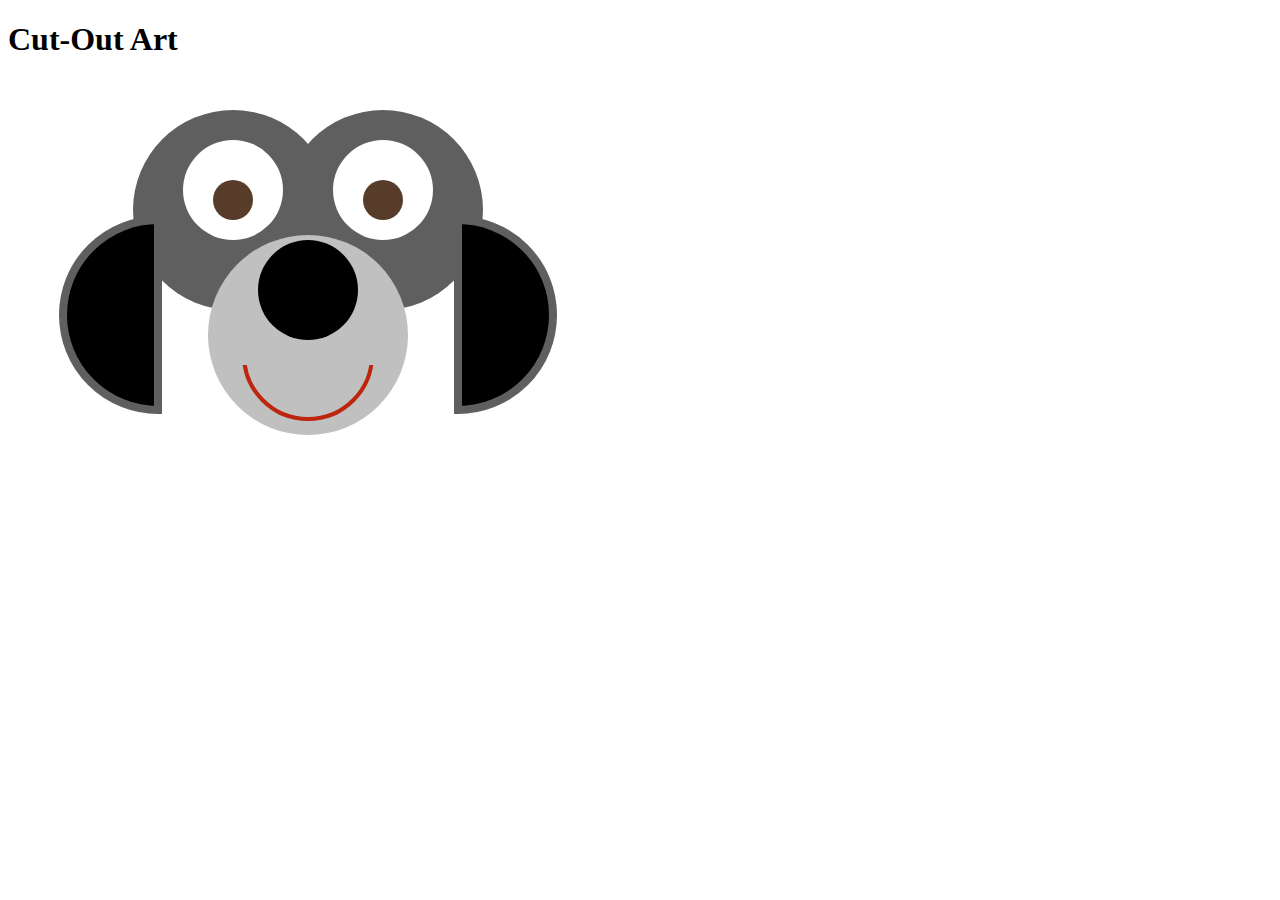
<file: lis549-exercise-04-tlight01/index.html>
<!DOCTYPE html>
<html lang="en">
<head>
    <meta charset="UTF-8">  
    <title>Cut-Out Art</title>
    <link rel="stylesheet" href="css/style.css">
</head>
<body>
    <h1>Cut-Out Art</h1>
    
    <svg xmlns="http://www.w3.org/2000/svg" width=600 height=400>

        <rect x=0 y=0 width=600 height=400 />

        <!-- 1. These circles should have a color (`fill`) of `#5f5f5f` -->
        <circle cx=225 cy=130 r=100 />
        <circle cx=375 cy=130 r=100 />

        <!-- 2. These paths should have a `stroke` of `#5f5f5f` and 
             a `stroke-width` of 8px -->
        <path d="M150,140 A 90,90 0 0,0 150,330 z" />
        <path d="M450,140 A 90,90 0 1,1 450,330 z" />

        <!-- 3. These circles should be colored white -->
        <circle class="small" cx=225 cy=110 r=50 />
        <circle class="small" cx=375 cy=110 r=50 />

        <g class="contained">
            <!-- 4. These circles should be colored `#573d29` -->
            <circle class="small" cx=225 cy=120 r=20 />
            <circle class="small" cx=375 cy=120 r=20 />
        </g>
             
        <g class="contained">
            <!-- 5. The circle and rectangle in this group should be colored `#c0c0c0` 
                 and have a stroke of `none`
                 Use a single rule (with the group selector) -->
            <circle cx=300 cy=255 r=100 />
            
            <rect id="rect" x=225 y=210 width=150 height=75 />
        </g>

        <!-- 6. This path should also be filled with a color `#c0c0c0`, 
             but have a stroke colored `#bd250d` with a width of 4px -->
        <!-- 7. In addition, when you `hover` over this path, its fill should also
             become `#bd250d`. -->
        <path id="interactive" d="M253,210 L236,275 A 60,60 0 0,0 364,275 L347,210 Z" />
        
        <use href="#rect" /> <!-- ignore this -->
                
        <!-- 8. These rectangles should have an `opacity` of 0
             Note that you'll need to modify a previous rule so that the
             previous rectangle in the "contained" group remains opaque 
             (has an `opacity` of 1)
        -->
        <rect x=100 y=160 width=150 height=150 />
        <rect x=350 y=160 width=150 height=150 />
        <rect x=235 y=340 width=130 height=150 />
        
        <!-- 9. Finally, this path should have no stroke.
             Hint: consider using a pseudo-class -->
        <path d="M250,210 a 50,50 0 1,0 100,0 a 50,50 0 1,0 -100,0"/>

    </svg>
</body>
</html>
</file>
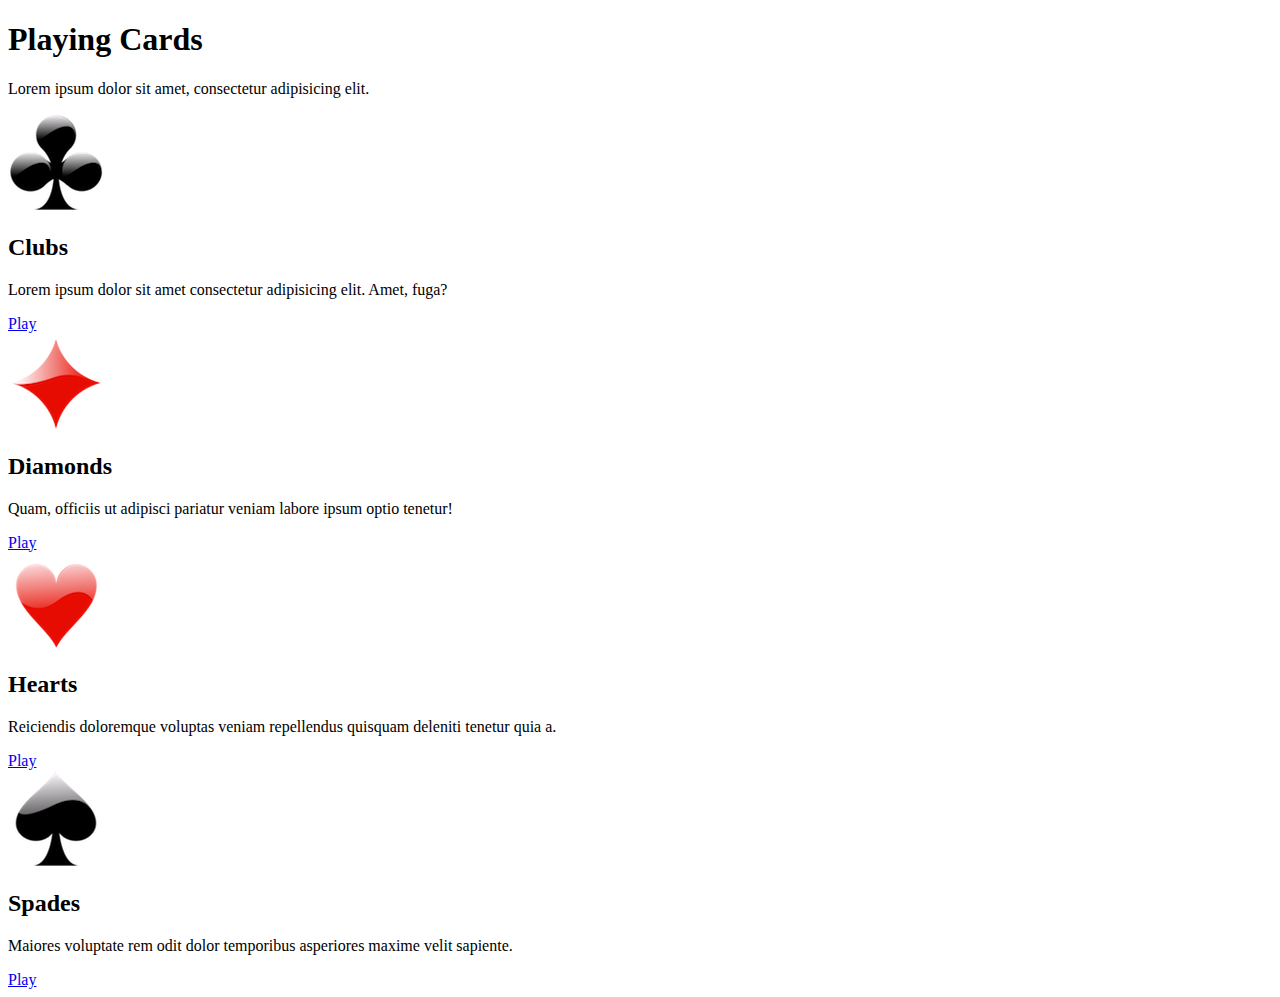
<file: lis549-exercise-07-tlight01/index.html>
<!DOCTYPE html>
<html lang="en">
<head>
  <meta charset="utf-8">
  <meta name="viewport" content="width=device-width, initial-scale=1, shrink-to-fit=no">  
  <link href="https://cdn.jsdelivr.net/npm/bootstrap@5.0.2/dist/css/bootstrap.min.css" rel="stylesheet" integrity="sha384-EVSTQN3/azprG1Anm3QDgpJLIm9Nao0Yz1ztcQTwFspd3yD65VohhpuuCOmLASjC" crossorigin="anonymous">
  <title>Playing Cards</title>

  <!-- link in Bootstrap here -->
</head>

<body>
  <header class="bg-dark text-white py-5 mb-4 ">
    <div class="container-fluid">
    <h1 >Playing Cards</h1>
    <p class="lead">Lorem ipsum dolor sit amet, consectetur adipisicing elit.</p>
    </div>
  </header>

  <main>
    <div class="container">
      <div class="row">
    <!-- Card 1 -->
      <div class="col col-md-6 col-xl-3 d-flex">
        <div class="card mb-4" >
          <div class="card-body">
            <div class="row">
              <div class="col col-sm-auto col-xl-12">
                <img src="img/card-club-icon.png" alt="the club suit symbol" class="pb-3">
              </div>
              <div class="col">
                <h2 class="card-title">Clubs</h2>
                <p class="card-text">Lorem ipsum dolor sit amet consectetur adipisicing elit. Amet, fuga?</p>
                <a href="#" class="btn btn-dark">Play</a>
              </div>
            </div>
          </div>
        </div>
      </div>

      <!-- Card 2 -->
      <div class="col-sm-12 col-md-6 col-xl-3 d-flex">
        <div class="card mb-4">
          <div class="card-body">
            <div class="row">
              <div class="col col-sm-auto col-xl-12">
                <img src="img/card-diamond-icon.png" alt="the diamond suit symbol" class="pb-3">
              </div>
              <div class="col">
                <h2 class="card-title">Diamonds</h2>
                <p class="card-text">Quam, officiis ut adipisci pariatur veniam labore ipsum optio tenetur!</p>
                <a href="#" class="btn btn-dark">Play</a>
              </div>
            </div>
          </div>
        </div>
      </div>

      <!-- Card 3 -->
      <div class="col-sm-12 col-md-6 col-xl-3 d-flex">
        <div class="card mb-4">
          <div class="card-body">
            <div class="row">
              <div class="col col-sm-auto col-xl-12">
                <img src="img/card-heart-icon.png" alt="the heart suit symbol" class="pb-3">
              </div>
              <div class="col">
                <h2 class="card-title">Hearts</h2>
                <p class="card-text">Reiciendis doloremque voluptas veniam repellendus quisquam deleniti tenetur quia a.</p>
                <a href="#" class="btn btn-dark">Play</a>
              </div>
            </div>
          </div>
        </div>
      </div>

      <!-- Card 4 -->
      <div class="col-sm-12 col-md-6 col-xl-3 d-flex">
        <div class="card mb-4">
          <div class="card-body">
            <div class="row">
              <div class="col col-sm-auto col-xl-12">
                <img src="img/card-spade-icon.png" alt="the heart suit symbol" class="pb-3">
              </div>
              <div class="col">
                <h2 class="card-title">Spades</h2>
                <p class="card-text">Maiores voluptate rem odit dolor temporibus asperiores maxime velit sapiente.</p>
                <a href="#" class="btn btn-dark">Play</a>
              </div>
            </div>
          </div>
        </div>
      </div>
    </div>
  </div>
  </main>
</body>

</html>
</file>
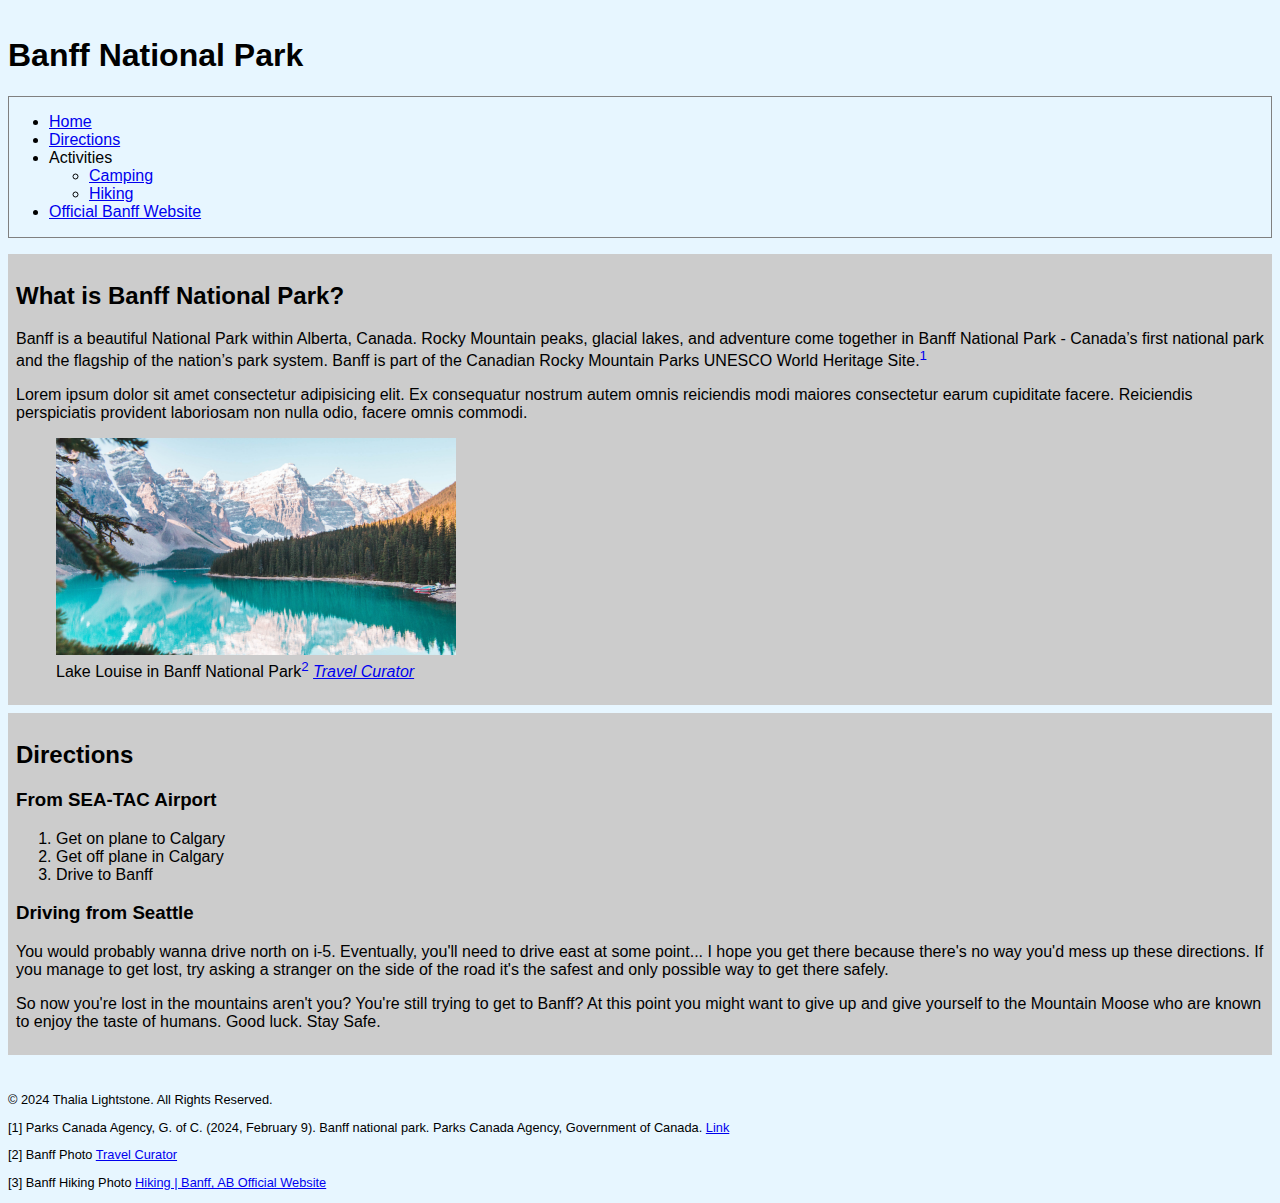
<file: exercise2/index2.html>
<!DOCTYPE html>
<html lang="en">
<head>
  <meta charset="utf-8">
  <meta name="author" content="Thalia Lightstone">
  <meta name="description" content="Details about Banff National Park, Canada">
  <title>Banff National Park</title>

  <link rel="stylesheet" href="css/style.css">
</head>
<body>
  <header> 
    <h1> Banff National Park</h1>
    <nav>
      <ul>
        <li><a href="index2.html">Home</a></li>
        <li><a href="#Directions">Directions</a></li>
        <li>Activities
          <ul>
            <li><a href="../exercise2/activities/camping.html">Camping</a></li>
            <li><a href="../exercise2/activities/hiking.html">Hiking</a></li>
          </ul></li>
        <li><a href="https://banff.ca/">Official Banff Website</a></li>
      </ul>
    </nav>
  </header>
  <main>
    <!-- First section, description -->
    <section>
      <h2>
          What is Banff National Park? 
      </h2>
          <p>
            Banff is a beautiful National Park within Alberta, Canada. 
            Rocky Mountain peaks, glacial lakes, and adventure come together in Banff National Park - Canada’s first national park and the flagship of the nation’s park system. Banff is part of the Canadian Rocky Mountain Parks UNESCO 
            World Heritage Site.<a href="#DescriptCitation1" class="citation">1</a>
          </p>
          <p>
            Lorem ipsum dolor sit amet consectetur adipisicing elit. Ex consequatur nostrum autem omnis reiciendis modi maiores consectetur earum cupiditate facere. Reiciendis perspiciatis provident laboriosam non nulla odio, facere omnis commodi.
          </p>
          <figure>
            <img src="../exercise2/img/banff-photo.png" alt="image of banff">
            <figcaption>Lake Louise in Banff National Park<a href="#DescriptCitation2" class="citation">2</a>
            <cite><a href="https://travelcurator.com/beauty-wellness/why-canadas-banff-national-park-is-the-ultimate-luxury-wellness-destination/">Travel Curator</a></cite>
            </figcaption>
          </figure>
      </section>
      <!-- Second section, Directions -->
      <section>
      <h2 id="Directions">
          Directions
      </h2>
        <h3>
          From SEA-TAC Airport
        </h3>
          <ol>
            <li>Get on plane to Calgary</li>
            <li>Get off plane in Calgary</li>
            <li>Drive to Banff</li>
          </ol>
        <h3>
          Driving from Seattle
        </h3>
          <p>
              You would probably wanna drive north on i-5. Eventually, you'll need to drive east at some point... 
              I hope you get there because there's no way you'd mess up these directions. If you manage to get lost, try asking a stranger on the side of the road
             it's the safest and only possible way to get there safely.
          </p>
          <p>
            So now you're lost in the mountains aren't you? You're still trying to get to Banff?
            At this point you might want to give up and give yourself to the Mountain Moose who are known to enjoy the taste of humans. Good luck. Stay Safe.
          </p>
      </section>
  </main>
  <footer>
      <p>
        &copy; 2024 Thalia Lightstone. All Rights Reserved.
      </p>
      <p id="DescriptCitation1"> [1] Parks Canada Agency, G. of C. (2024, February 9). Banff national park. Parks Canada Agency, Government of Canada. <a href="https://parks.canada.ca/pn-np/ab/banff"> Link</a>
      </p>
      <p id="DescriptCitation2"> [2] Banff Photo <a href="https://travelcurator.com/beauty-wellness/why-canadas-banff-national-park-is-the-ultimate-luxury-wellness-destination/"> Travel Curator</a>
      </p>
      <p id="DescriptCitation3"> [3] Banff Hiking Photo <a href="https://banff.ca/ImageRepository/Document?documentID=8806"> Hiking | Banff, AB Official Website</a>
      </p>
  </footer>
</body>
</html>
</file>
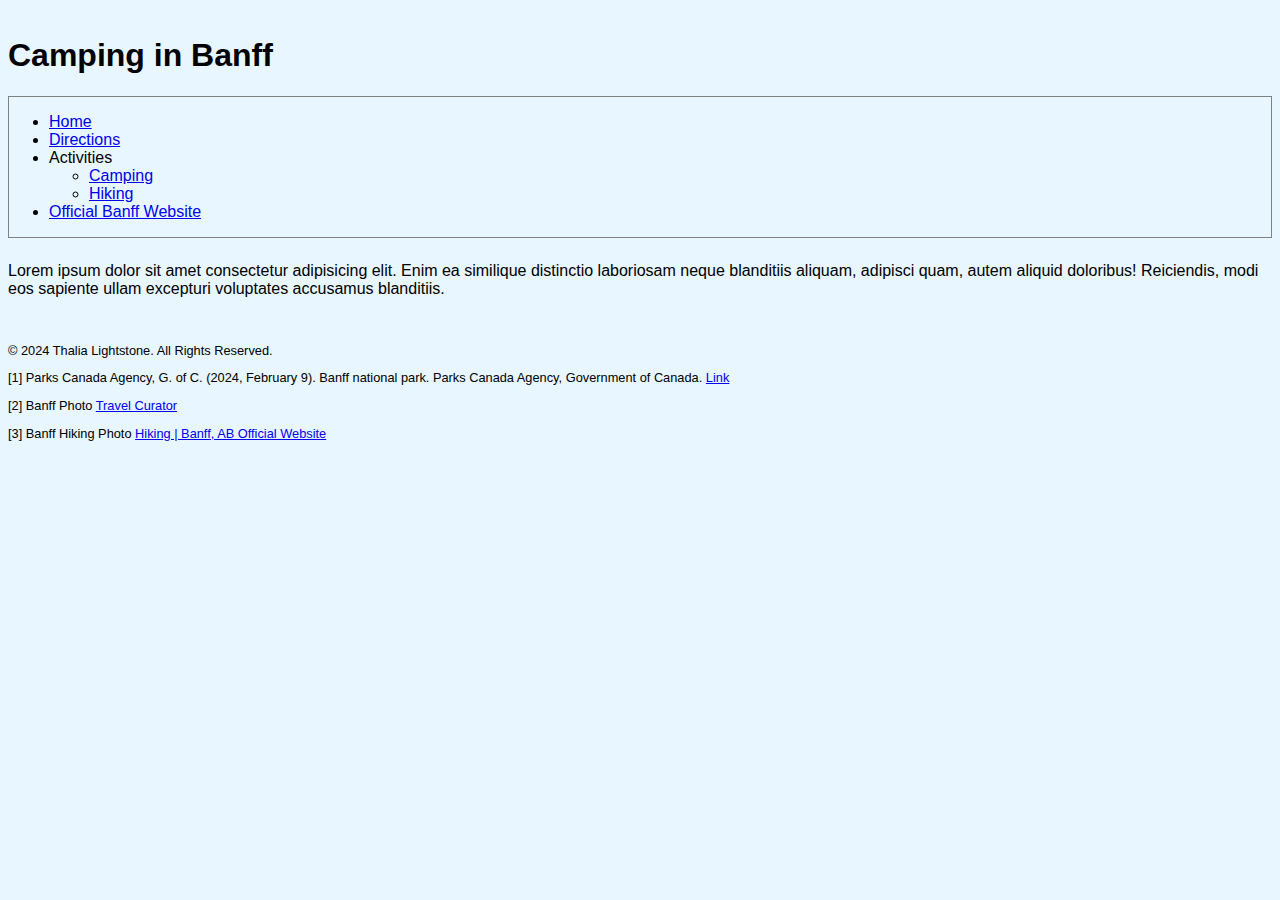
<file: ex2/activities/camping.html>
<!DOCTYPE html>
<html lang="en">
<head>
    <meta charset="utf-8">
    <meta name="author" content="Thalia Lightstone">
    <meta name="description" content="Camping in Banff">
    <title>Camping in Banff</title>
    <link rel="stylesheet" href="../css/style.css">
</head>
<body>
    <header> 
        <h1>Camping in Banff</h1>
        <nav>
          <ul>
            <li><a href="../index2.html">Home</a></li>
            <li><a href="../index2.html#Directions">Directions</a></li>
            <li>Activities
              <ul>
                <li><a href="camping.html">Camping</a></li>
                <li><a href="hiking.html">Hiking</a></li>
              </ul></li>
            <li><a href="https://banff.ca/">Official Banff Website</a></li>
          </ul>
        </nav>
    </header>
    <main>
        <p>Lorem ipsum dolor sit amet consectetur adipisicing elit. Enim ea similique distinctio laboriosam neque blanditiis aliquam, adipisci quam, autem aliquid doloribus! Reiciendis, modi eos sapiente ullam excepturi voluptates accusamus blanditiis.</p>
    </main>
    <footer>
        <p>
          &copy; 2024 Thalia Lightstone. All Rights Reserved.
        </p>
        <p id="DescriptCitation1"> [1] Parks Canada Agency, G. of C. (2024, February 9). Banff national park. Parks Canada Agency, Government of Canada. <a href="https://parks.canada.ca/pn-np/ab/banff"> Link</a>
        </p>
        <p id="DescriptCitation2"> [2] Banff Photo <a href="https://travelcurator.com/beauty-wellness/why-canadas-banff-national-park-is-the-ultimate-luxury-wellness-destination/"> Travel Curator</a>
        </p>
        <p id="DescriptCitation3"> [3] Banff Hiking Photo <a href="https://banff.ca/ImageRepository/Document?documentID=8806"> Hiking | Banff, AB Official Website</a>
        </p>
    </footer>
</body>
</html>
</file>
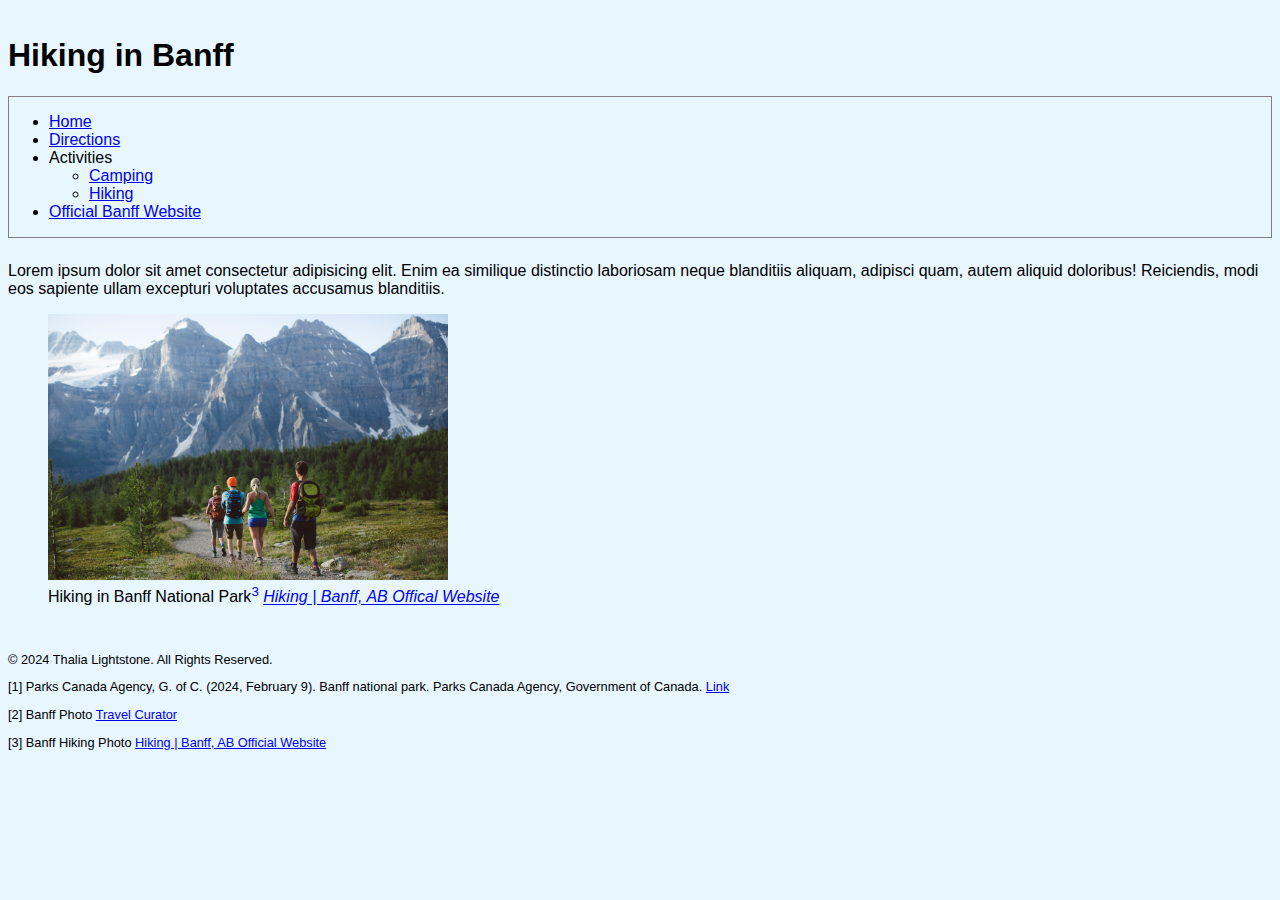
<file: ex2/activities/hiking.html>
<!DOCTYPE html>
<html lang="en">
<head>
    <meta charset="utf-8">
    <meta name="author" content="Thalia Lightstone">
    <meta name="description" content="Hiking in Banff">
    <title>Hiking in Banff</title>
    <link rel="stylesheet" href="../css/style.css">
</head>
<body>
    <header> 
        <h1>Hiking in Banff</h1>
        <nav>
          <ul>
            <li><a href="../index2.html">Home</a></li>
            <li><a href="../index2.html#Directions">Directions</a></li>
            <li>Activities
              <ul>
                <li><a href="camping.html">Camping</a></li>
                <li><a href="hiking.html">Hiking</a></li>
              </ul></li>
            <li><a href="https://banff.ca/">Official Banff Website</a></li>
          </ul>
        </nav>
    </header>
    <main>
        <p>Lorem ipsum dolor sit amet consectetur adipisicing elit. Enim ea similique distinctio laboriosam neque blanditiis aliquam, adipisci quam, autem aliquid doloribus! Reiciendis, modi eos sapiente ullam excepturi voluptates accusamus blanditiis.</p>
        <figure>
            <img src="../img/hiking.jpeg" alt="image of hiking in banff">
            <figcaption>Hiking in Banff National Park<a href="#DescriptCitation3" class="citation">3</a>
            <cite><a href="https://www.google.com/url?sa=i&url=https%3A%2F%2Fbanff.ca%2F98%2FHiking&psig=AOvVaw3Amh6ADh1Tjk872tmHIY6W&ust=1712274699894000&source=images&cd=vfe&opi=89978449&ved=0CBIQjRxqFwoTCKjFnryep4UDFQAAAAAdAAAAABAE">Hiking | Banff, AB Offical Website</a></cite>
            </figcaption>
          </figure>
    </main>
    <footer>
        <p>
          &copy; 2024 Thalia Lightstone. All Rights Reserved.
        </p>
        <p id="DescriptCitation1"> [1] Parks Canada Agency, G. of C. (2024, February 9). Banff national park. Parks Canada Agency, Government of Canada. <a href="https://parks.canada.ca/pn-np/ab/banff"> Link</a>
        </p>
        <p id="DescriptCitation2"> [2] Banff Photo <a href="https://travelcurator.com/beauty-wellness/why-canadas-banff-national-park-is-the-ultimate-luxury-wellness-destination/"> Travel Curator</a>
        </p>
        <p id="DescriptCitation3"> [3] Banff Hiking Photo <a href="https://banff.ca/ImageRepository/Document?documentID=8806"> Hiking | Banff, AB Official Website</a>
        </p>
    </footer>
</body>
</html>
</file>
<file: lis549-exercise-04-tlight01/css/style.css>
circle{
    fill: #5f5f5f;
}

path{
    stroke: #5f5f5f;
    stroke-width: 8px;

}

.small{
    fill: white;
}

.contained .small{
    fill: #573d29;
}

.contained > *{
    fill: #c0c0c0;
    stroke:none;
    opacity: 1;
}

#interactive{
    fill: #c0c0c0;
    stroke: #bd250d;
    stroke-width: 4px;
}

#interactive:hover{
    fill: #bd250d;
}

rect:not(#rect){
    opacity: 0;
}

path:last-of-type{
    stroke: none;
}
</file>
<file: exercise2/css/style.css>
/* some basic styling */
body {
  font-family: 'Helvetica', 'Arial', sans-serif;
  background-color: #E7F6FF;
}

header {
  padding: .5rem 0;
}

nav {
  border: 1px solid gray;
}

section {
  /* sections have a light grey background */
  background-color: #ccc;
  margin: .5rem 0;
  padding: .5rem;
}

footer {
  padding-top: 1rem;
  font-size: 80%;
}

.citation {
  text-decoration: none; 
  font-size: smaller; /* Makes the number smaller */
  vertical-align: super;
}

img{
  max-width: 400px;
}
</file>
<file: ex2/css/style.css>
/* some basic styling */
body {
  font-family: 'Helvetica', 'Arial', sans-serif;
  background-color: #E7F6FF;
}

header {
  padding: .5rem 0;
}

nav {
  border: 1px solid gray;
}

section {
  /* sections have a light grey background */
  background-color: #ccc;
  margin: .5rem 0;
  padding: .5rem;
}

footer {
  padding-top: 1rem;
  font-size: 80%;
}

.citation {
  text-decoration: none; 
  font-size: smaller; /* Makes the number smaller */
  vertical-align: super;
}

img{
  max-width: 400px;
}
</file>
